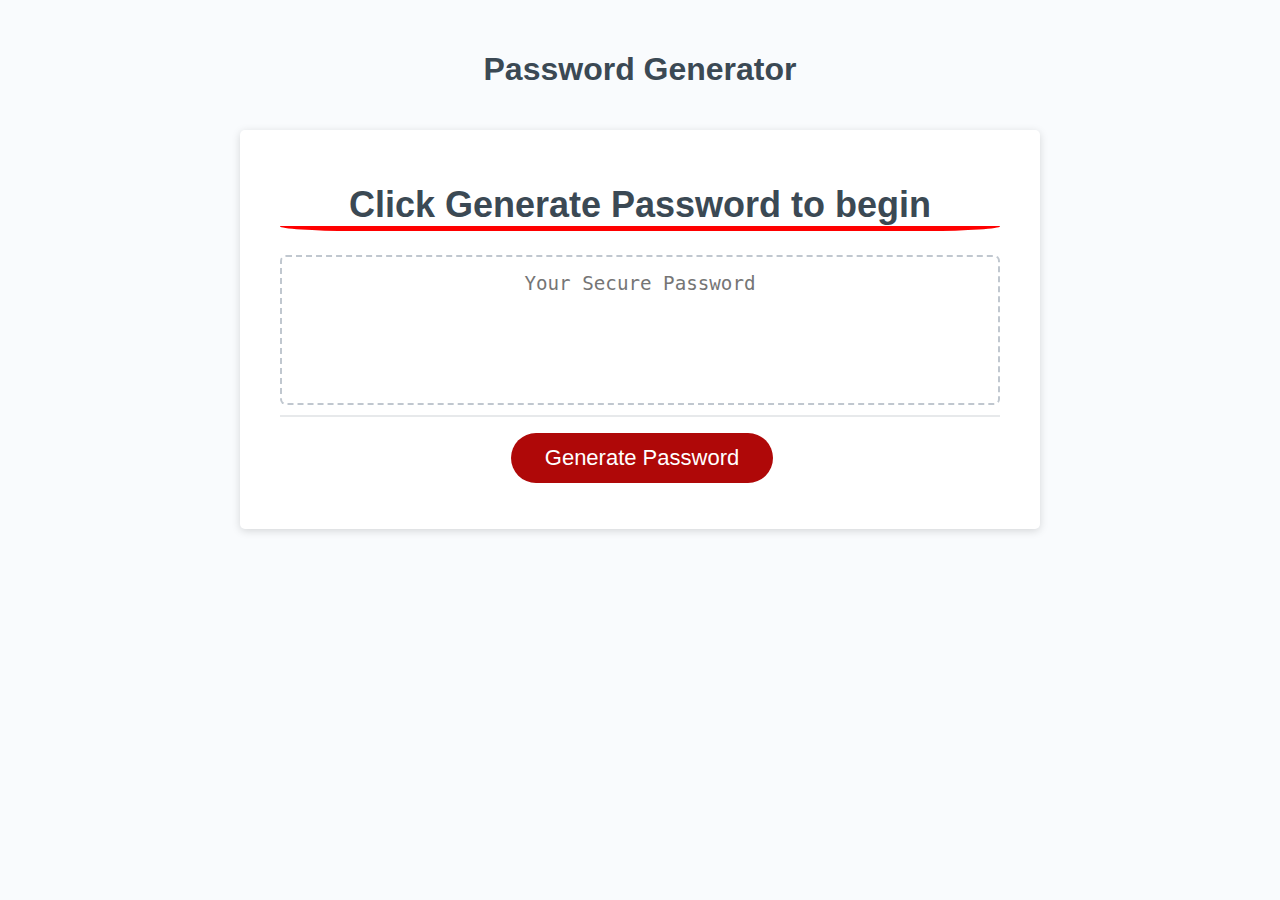
<file: index.html>
<!DOCTYPE html>
<html lang="en">
  <head>
    <meta charset="UTF-8" />
    <meta name="viewport" content="width=device-width, initial-scale=1.0" />
    <meta http-equiv="X-UA-Compatible" content="ie=edge" />
    <title>Password Generator</title>
    <link rel="stylesheet" href="./Develop/style.css" />
  </head>
  <body>
    <div class="wrapper">
      <header>
        <h1>Password Generator</h1>
      </header>
      <div class="card">
        <!-- <div class="card-header">
          <h2>Generate a Password</h2>
        </div> -->
        <div class="card-body">
          <h1 id="password2">Click Generate Password to begin</h1>
          <textarea
            readonly
            id="password"
            placeholder="Your Secure Password"
            aria-label="Generated Password"
          ></textarea>
        </div>
        <div class="card-footer">
          <button id="generate" class="btn">Generate Password</button>
        </div>
      </div>
    </div>
    <script src="./Develop/script.js"></script>
  </body>
</html>
</file>
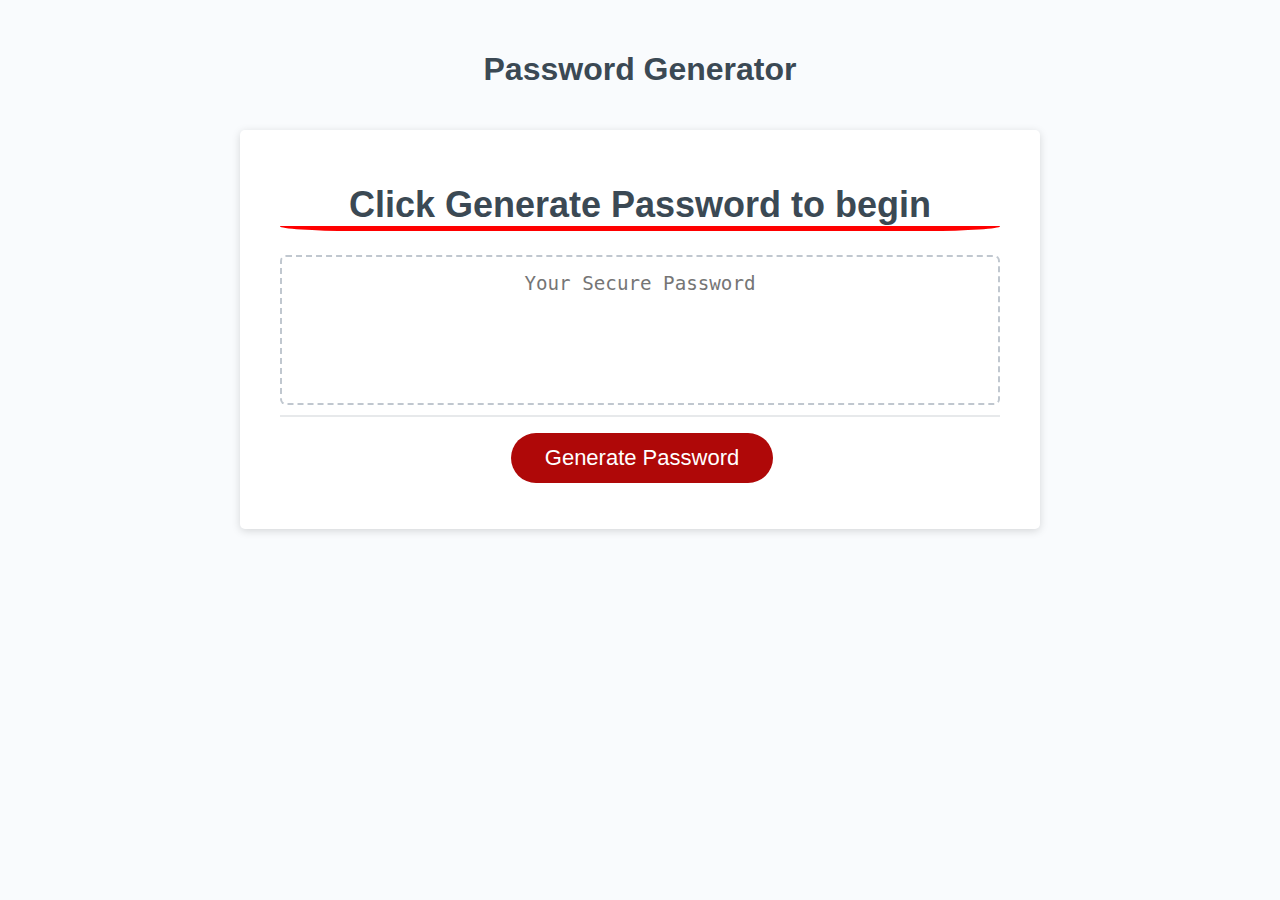
<file: Develop/index.html>
<!DOCTYPE html>
<html lang="en">
  <head>
    <meta charset="UTF-8" />
    <meta name="viewport" content="width=device-width, initial-scale=1.0" />
    <meta http-equiv="X-UA-Compatible" content="ie=edge" />
    <title>Password Generator</title>
    <link rel="stylesheet" href="style.css" />
  </head>
  <body>
    <div class="wrapper">
      <header>
        <h1>Password Generator</h1>
      </header>
      <div class="card">
        <!-- <div class="card-header">
          <h2>Generate a Password</h2>
        </div> -->
        <div class="card-body">
          <h1 id="password2">Click Generate Password to begin</h1>
          <textarea
            readonly
            id="password"
            placeholder="Your Secure Password"
            aria-label="Generated Password"
          ></textarea>
        </div>
        <div class="card-footer">
          <button id="generate" class="btn">Generate Password</button>
        </div>
      </div>
    </div>
    <script src="script.js"></script>
  </body>
</html>
</file>
<file: Develop/style.css>
*,
*::before,
*::after {
  box-sizing: border-box;
}

html,
body,
.wrapper {
  height: 100%;
  margin: 0;
  padding: 0;
}

body {
  font-family: sans-serif;
  background-color: #f9fbfd;
}

.wrapper {
  padding-top: 30px;
  padding-left: 20px;
  padding-right: 20px;
}

header {
  text-align: center;
  padding: 20px;
  padding-top: 0px;
  color: hsl(206, 17%, 28%);
}

.card {
  background-color: hsl(0, 0%, 100%);
  border-radius: 5px;
  border-width: 1px;
  box-shadow: rgba(0, 0, 0, 0.15) 0px 2px 8px 0px;
  color: hsl(206, 17%, 28%);
  font-size: 18px;
  margin: 0 auto;
  max-width: 800px;
  padding: 30px 40px;
}

.card-header::after {
  content: ' ';
  display: block;
  width: 100%;
  background: #e7e9eb;
  height: 2px;
}

.card-body {
  min-height: 100px;
}

.card-footer {
  text-align: center;
}

.card-footer::before {
  content: ' ';
  display: block;
  width: 100%;
  background: #e7e9eb;
  height: 2px;
}

.card-footer::after {
  content: ' ';
  display: block;
  clear: both;
}

.btn {
  border: none;
  background-color: hsl(360, 91%, 36%);
  border-radius: 25px;
  box-shadow: rgba(0, 0, 0, 0.1) 0px 1px 6px 0px rgba(0, 0, 0, 0.2) 0px 1px 1px
    0px;
  color: hsl(0, 0%, 100%);
  display: inline-block;
  font-size: 22px;
  line-height: 22px;
  margin: 16px 16px 16px 20px;
  padding: 14px 34px;
  text-align: center;
  cursor: pointer;
}

button[disabled] {
  cursor: default;
  background: #c0c7cf;
}

.float-right {
  float: right;
}

#password {
  -webkit-appearance: none;
  -moz-appearance: none;
  appearance: none;
  border: none;
  display: block;
  width: 100%;
  padding-top: 15px;
  padding-left: 15px;
  padding-right: 15px;
  padding-bottom: 85px;
  font-size: 1.2rem;
  text-align: center;
  margin-top: 10px;
  margin-bottom: 10px;
  border: 2px dashed #c0c7cf;
  border-radius: 6px;
  resize: none;
  overflow: hidden;
}
#password2 {
  /* -webkit-appearance: none;
  -moz-appearance: none; */
  /* font-weight: bolder;/ */
  /* border: none; */
  /* display: block; */
  /* margin: 0 auto;
  width: 100%;
  height: 20%;
  padding-top: 15px;
  padding-left: 15px;
  padding-right: 15px;
  font-size: 1.2rem;
  text-align: center;
  margin-top: 10px;
  margin-bottom: 10px;
  border: 5px solid #3333;/
  border-radius: 6px;
  resize: none;
  overflow: hidden; */
  display: flex;
  justify-content: center;
  border-bottom: 3px solid #333;
  border-color: red;
  border-width: thick;
  border-radius: 10%;
}

@media (max-width: 690px) {
  .btn {
    font-size: 1rem;
    margin: 16px 0px 0px 0px;
    padding: 10px 15px;
  }

  #password {
    font-size: 1rem;
  }
}

@media (max-width: 500px) {
  .btn {
    font-size: 0.8rem;
  }
}
</file>
